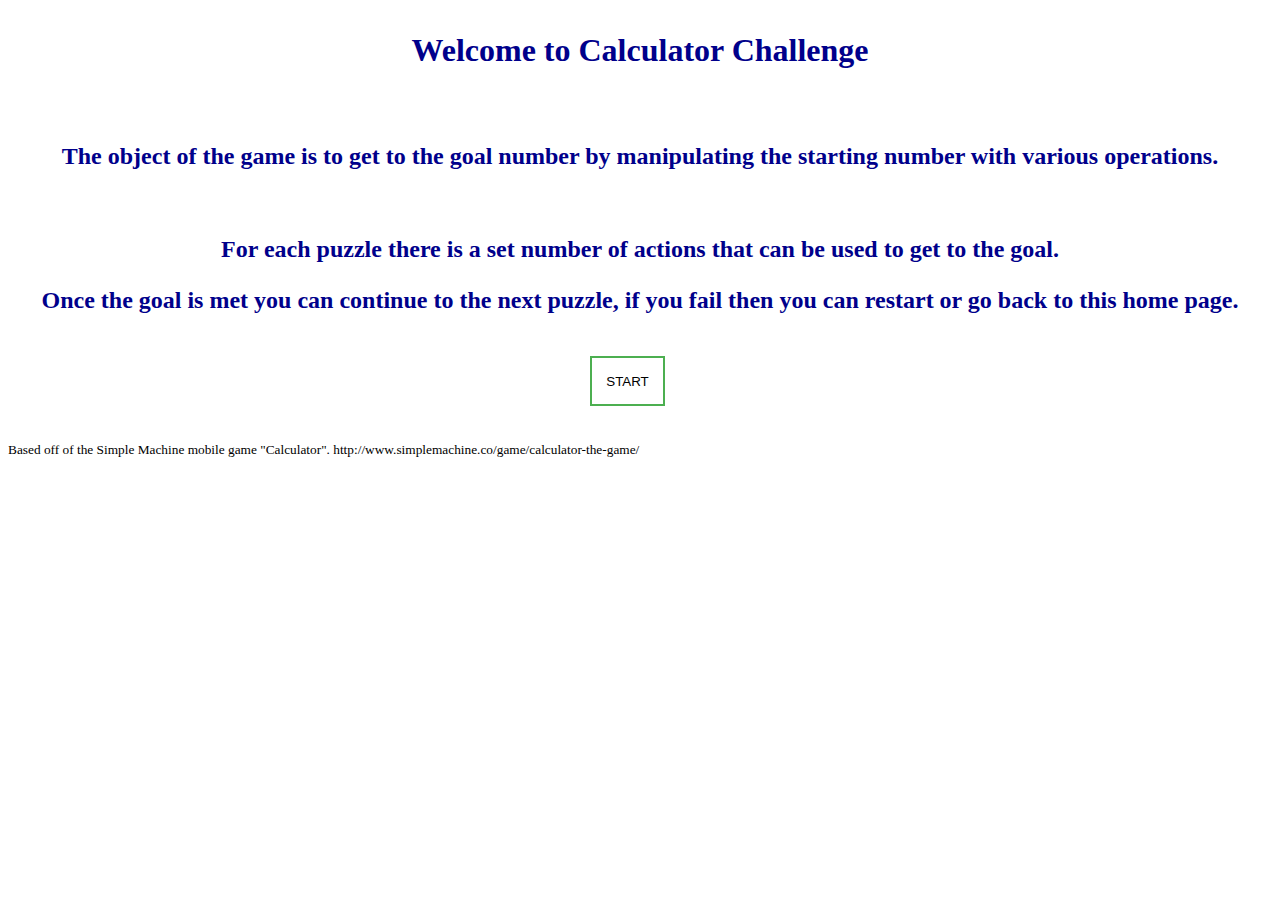
<file: Pages/index.html>
<!DOCTYPE html>
<html lang="en">
<head>
    <meta charset="UTF-8">
    <title>Home Menu</title>
    <link rel="stylesheet" href="../Style%20Sheets/Home.css">
</head>
<body>
<p id="title">
    <b>Welcome to Calculator Challenge</b>
</p>
<br>
<p id="content_beginning">
    <b>The object of the game is to get to the goal number by manipulating the starting number with
        various operations.</b>
</p>
<br>
<p id="content_middle">
    <b>For each puzzle there is a set number of
        actions that can be used to get to the goal.</b>
</p>

<p id="content_ending"><b>
    Once the goal is met you can continue to the next
    puzzle, if you fail then you can restart or go back to
    this home page.</b>
</p>
<br>
<div id="start">
<a  href="problem1.html"><button  class="button button1">START</button></a>
</div>
<br>
<br>
<footer style="font-size: smaller">Based off of the Simple Machine mobile game "Calculator". http://www.simplemachine.co/game/calculator-the-game/ </footer>
</body>
</html>
</file>
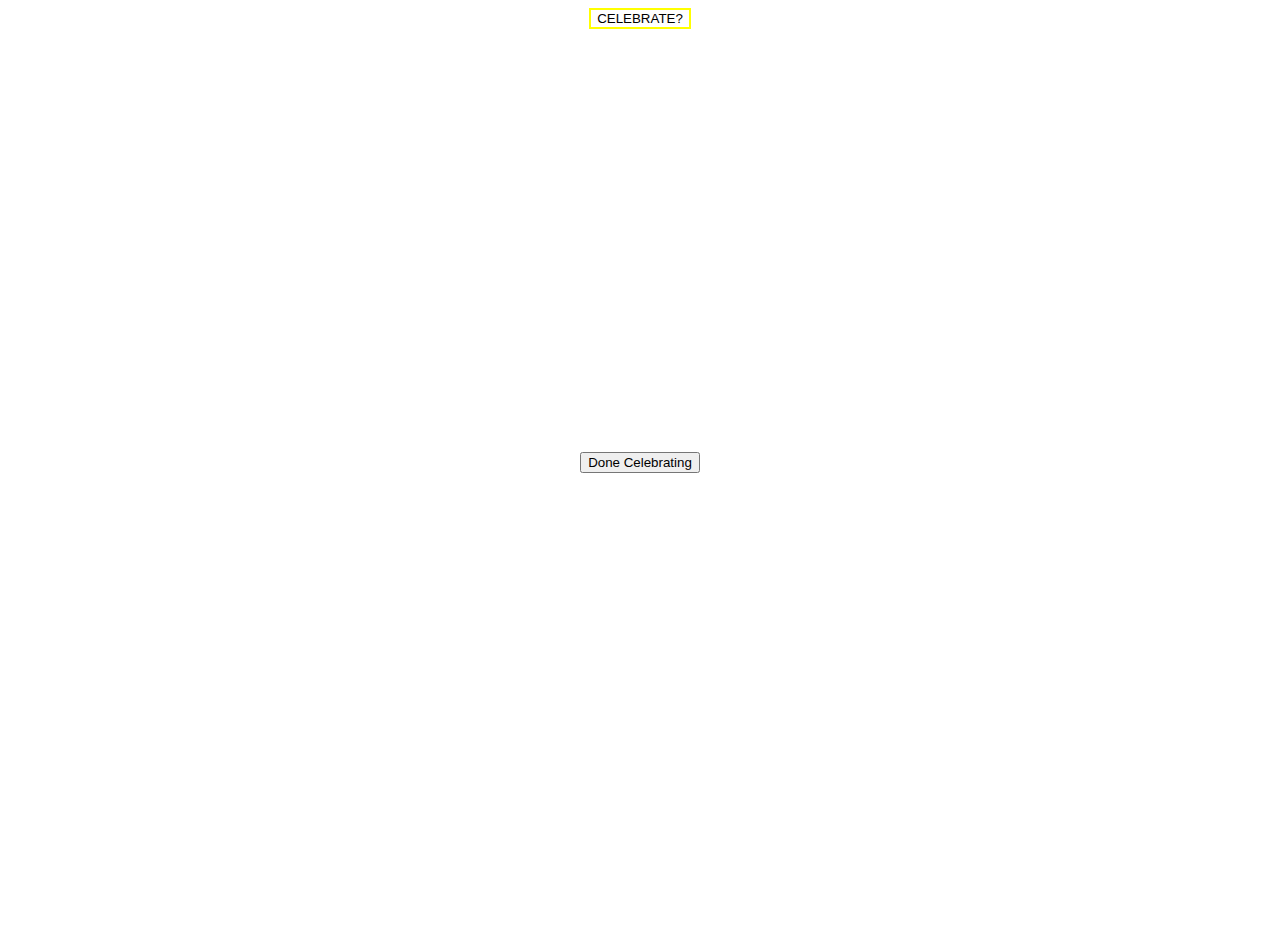
<file: Pages/end.html>
<!DOCTYPE html>
<html lang="en">
<head>
    <meta charset="UTF-8">
    <title>Congratulations!!!</title>
    <style>
        #celebrate_button{
           text-align: center;

        }
        #end_button{

            background-color: white;
            color: black;
            border: 2px solid yellow;

        }
        #end_button:hover{
            background-color: #4CAF50;
            color: white;
        }
        #balloon{
            float: left;
            position: relative;



        }
        #balloon2{
            top: 400px;
            float: right;
            position: relative;

        }
        #rail1{
            left: 0;

            width: 75px;
            height: 100%;
            position: absolute;
        }
        #rail2{
           right: 0;

            width: 75px;
            height: 100%;
            position: absolute;
        }
        #center{
            text-align: center;

        }
    </style>
</head>
<body>

<div id="celebrate_button">
    <button id="end_button" onclick="celebrate()">CELEBRATE?</button>
</div>
<div id="rail1" >
    <img src="../Images/Balloons.png" height="15%" width="75%" id="balloon" style="display: none">
</div>


<div id="rail2">
    <img src="../Images/Balloons.png" height="15%" width="75%" id="balloon2" style="display: none">

</div>

<p id="message" style="display: none;text-align: center" >
    <b><em>Congratulations on getting through the game! <br>
        Hope you enjoyed it!</em></b>

</p>
<br>
<br>
<br>
<br>
<p  align="center">
    <iframe width="560" height="315" src="https://www.youtube.com/embed/3GwjfUFyY6M?controls=0" title="YouTube video player" frameborder="0" allow="accelerometer; autoplay; clipboard-write; encrypted-media; gyroscope; picture-in-picture" allowfullscreen></iframe>
</p>

<div id = "center">
    <a href="index.html"><button id="homeButton">Done Celebrating</button></a>
</div>


<script  src="../JS/end.js"></script>
</body>
</html>
</file>
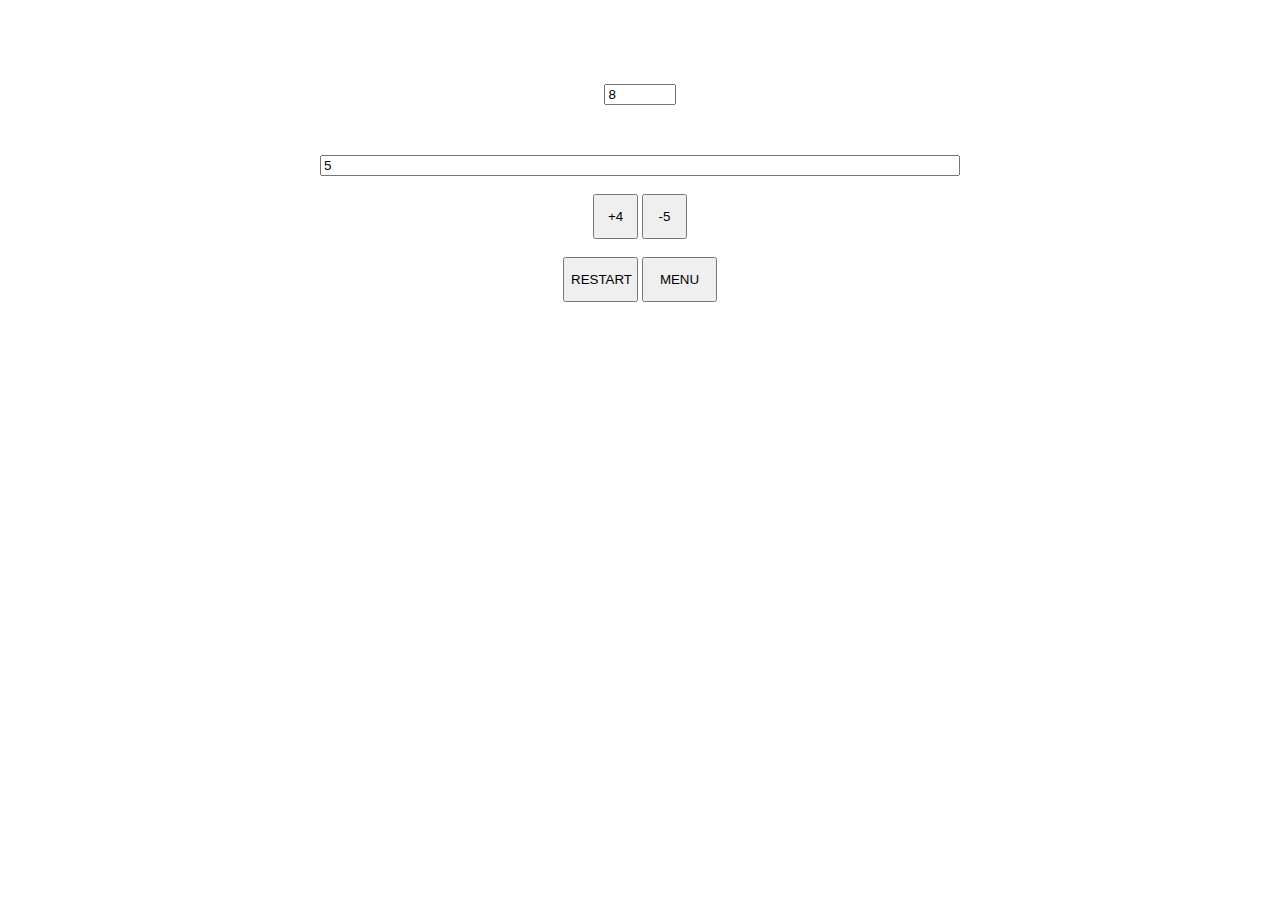
<file: Pages/problem1.html>
<!DOCTYPE html>
<html lang="en">
<head>
    <meta charset="UTF-8">
    <title>Title</title>
    <link rel="stylesheet" href="../Style%20Sheets/P1.css">

</head>

<body>
<p>
    The Goal is 21
</p>

<p>
    You only have 8 tries
</p>
<input id="tries" type="text"  readonly style="width: 5%; height: 5%; resize: none ">
<br>
<p>
    Start is 5
</p>
<input id="problem1" type="text"  readonly style="width: 50%; height: 50%; resize: none ">
<br>
<br>

<button id="addition">+4</button>
<button id="subtraction">-5</button>
<br><br>
<a href="problem1.html"><button style="width: 75px">RESTART</button></a>
<a href="index.html"><button style="width: 75px">MENU</button></a>
<a id="level2" style="display: none" href="problem2.html"><button style="width: 75px">NEXT</button></a>

<script src="../JS/problem1.js"></script>
</body>
</html>
</file>
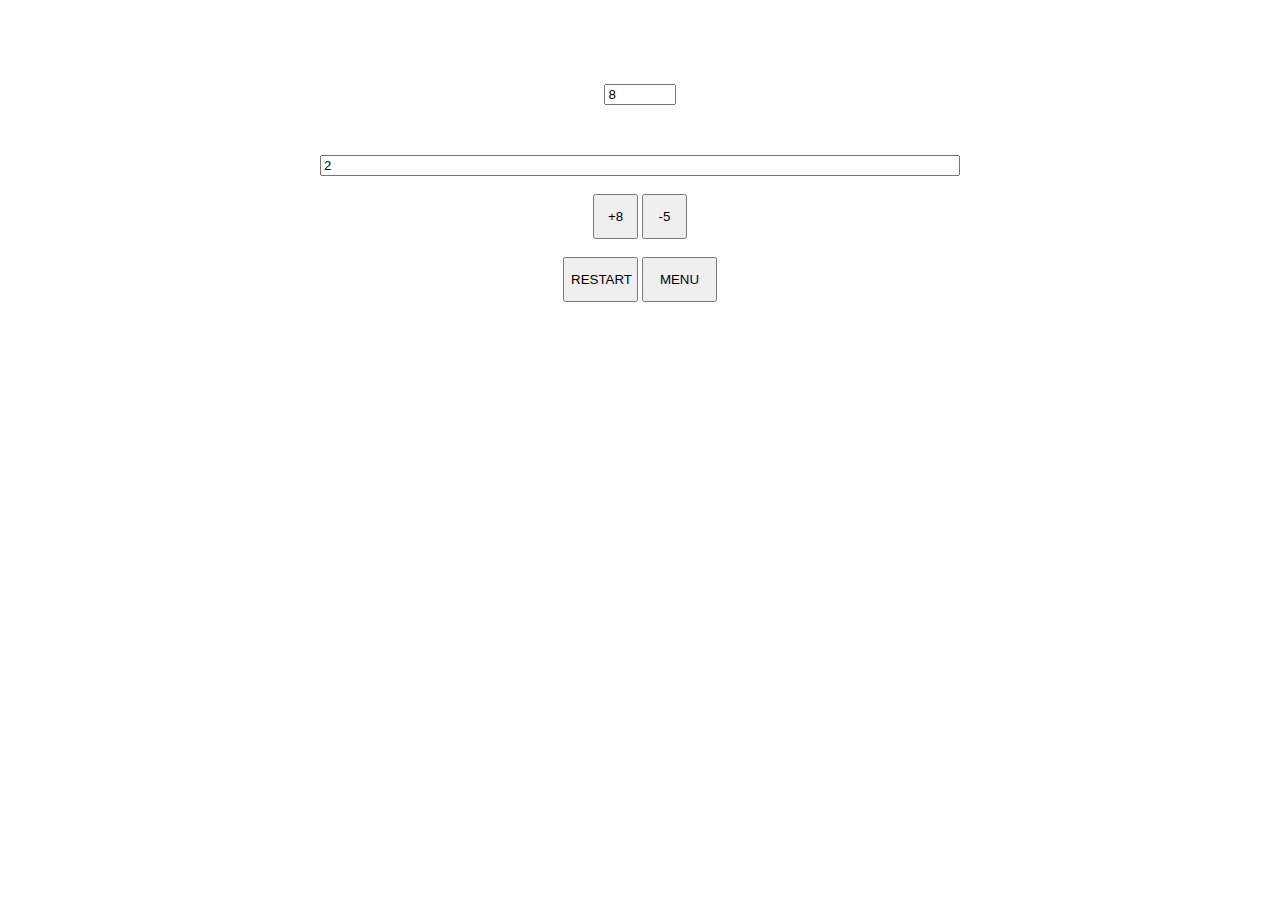
<file: Pages/problem2.html>
<!DOCTYPE html>
<html lang="en">
<head>
    <meta charset="UTF-8">
    <title>Problem2</title>
    <link rel="stylesheet" href="../Style%20Sheets/P1.css">

</head>

<body>
<p>
    The Goal is 19
</p>

<p>
    You only have 8 tries
</p>
<input id="tries" type="text"  readonly style="width: 5%; height: 5%; resize: none ">
<br>
<p>
    Start is 2
</p>
<input id="problem2" type="text"  readonly style="width: 50%; height: 50%; resize: none ">
<br>

<br>
<button id="addition">+8</button>
<button id="subtraction">-5</button>
<br><br>
<a href="problem2.html"><button style="width: 75px">RESTART</button></a>
<a href="index.html"><button style="width: 75px">MENU</button></a>
<a id="level3" style="display: none" href="problem3.html"><button style="width: 75px">NEXT</button></a>

<script src="../JS/problem2.js"></script>
</body>
</html>
</file>
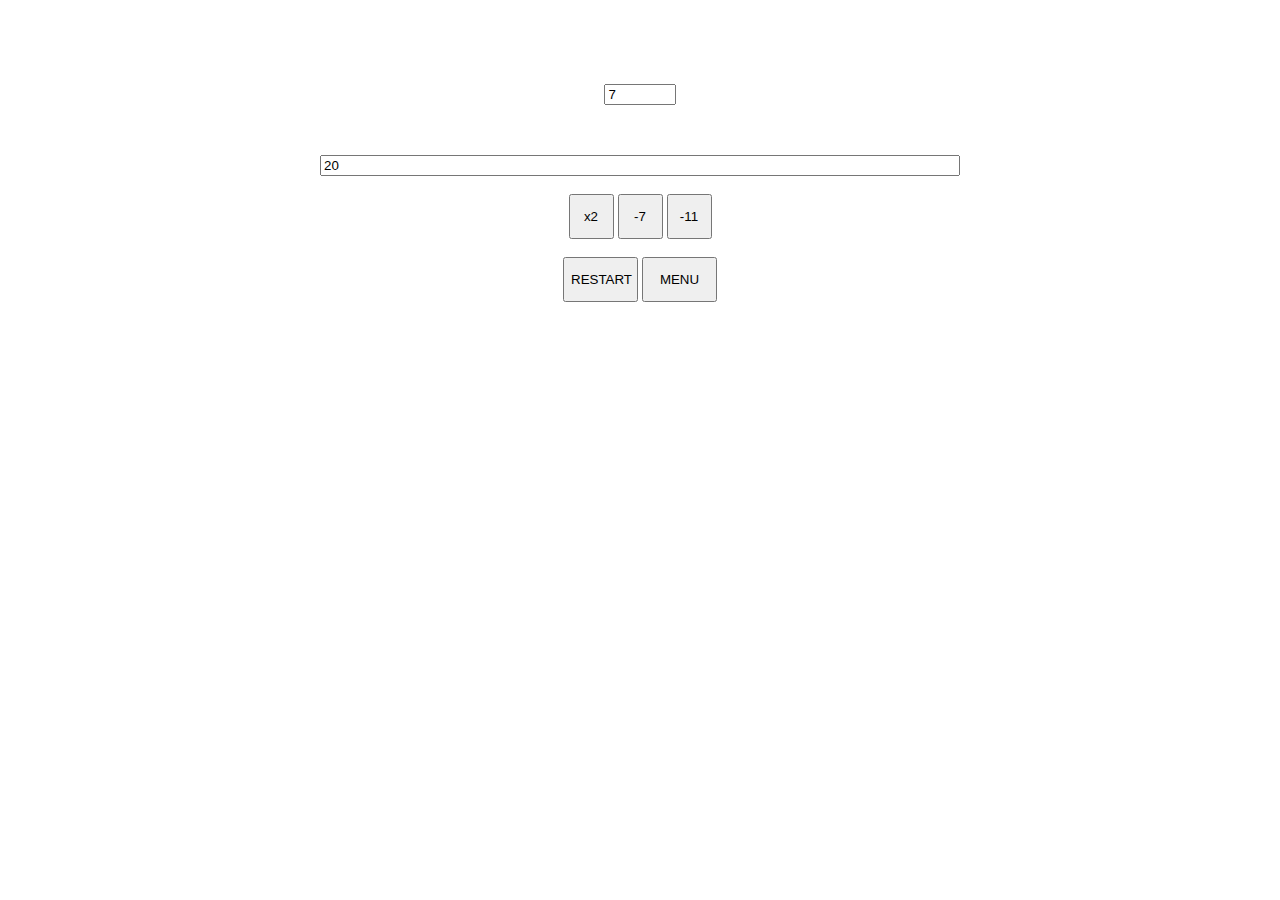
<file: Pages/problem3.html>
<!DOCTYPE html>
<html lang="en">
<head>
    <meta charset="UTF-8">
    <title>Problem3</title>
    <link rel="stylesheet" href="../Style%20Sheets/P1.css">

</head>

<body>
<p>
    The Goal is 11
</p>

<p>
    You only have 7 tries
</p>
<input id="tries" type="text"  readonly style="width: 5%; height: 5%; resize: none ">
<br>
<p>
    Start is 20
</p>
<input id="problem3" type="text"  readonly style="width: 50%; height: 50%; resize: none ">
<br>

<br>
<button id="multiply">x2</button>
<button id="subtraction">-7</button>
<button id="subtraction2">-11</button>
<br><br>
<a href="problem3.html"><button style="width: 75px">RESTART</button></a>
<a href="index.html"><button style="width: 75px">MENU</button></a>
<a id="level3" style="display: none" href="problem4.html"><button style="width: 75px">NEXT</button></a>

<script src="../JS/problem3.js"></script>
</body>
</html>
</file>
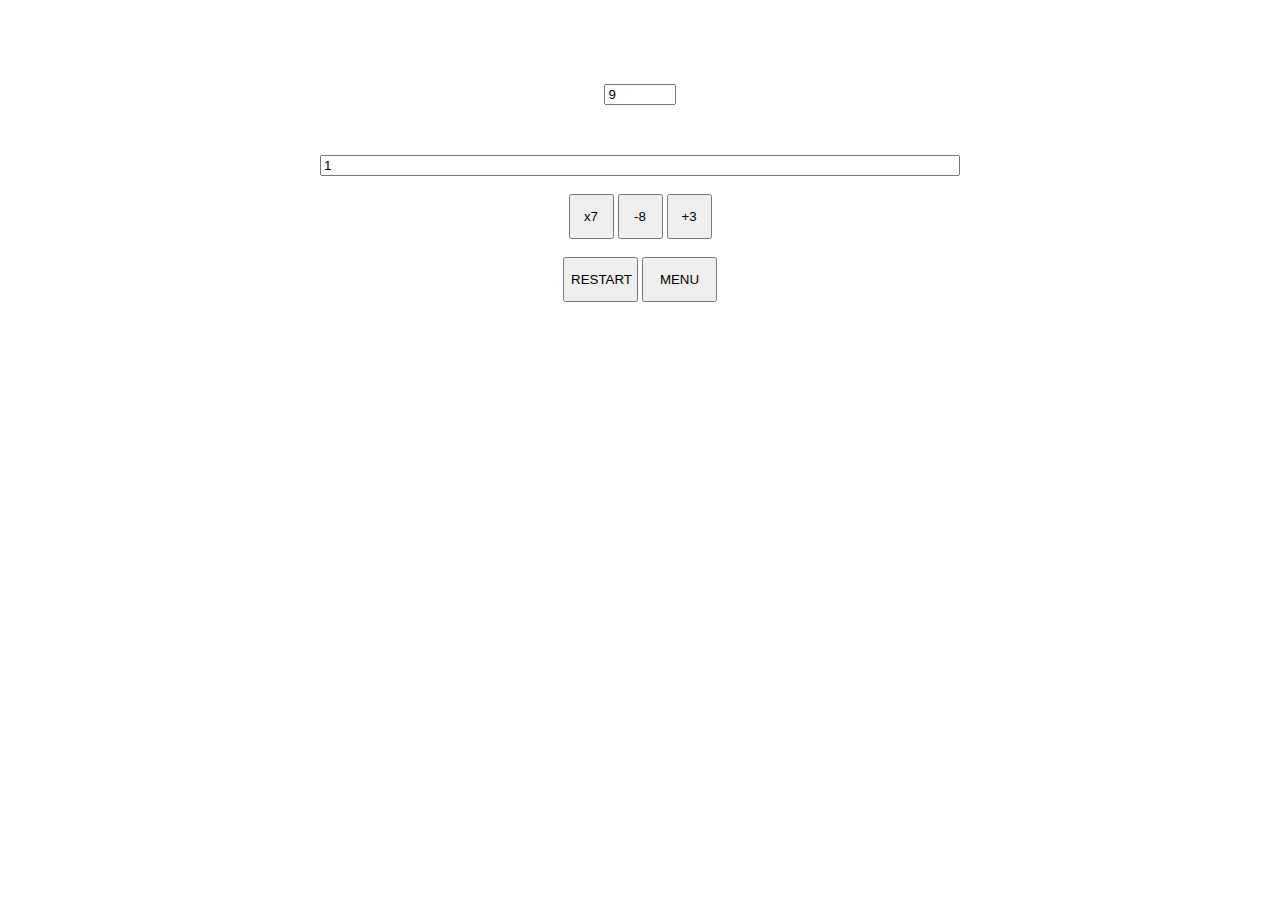
<file: Pages/problem4.html>
<!DOCTYPE html>
<html lang="en">
<head>
    <meta charset="UTF-8">
    <title>Problem4</title>
    <link rel="stylesheet" href="../Style%20Sheets/P1.css">

</head>

<body>
<p>
    The Goal is 34
</p>

<p>
    You only have 9 tries
</p>
<input id="tries" type="text"  readonly style="width: 5%; height: 5%; resize: none ">
<br>
<p>
    Start is 1
</p>
<input id="problem4" type="text"  readonly style="width: 50%; height: 50%; resize: none ">
<br>

<br>
<button id="multiply">x7</button>
<button id="subtraction">-8</button>
<button id="addition">+3</button>
<br><br>
<a href="problem4.html"><button style="width: 75px">RESTART</button></a>
<a href="index.html"><button style="width: 75px">MENU</button></a>
<a id="level4" style="display: none" href="problem5.html"><button style="width: 75px">NEXT</button></a>

<script src="../JS/problem4.js"></script>
</body>
</html>
</file>
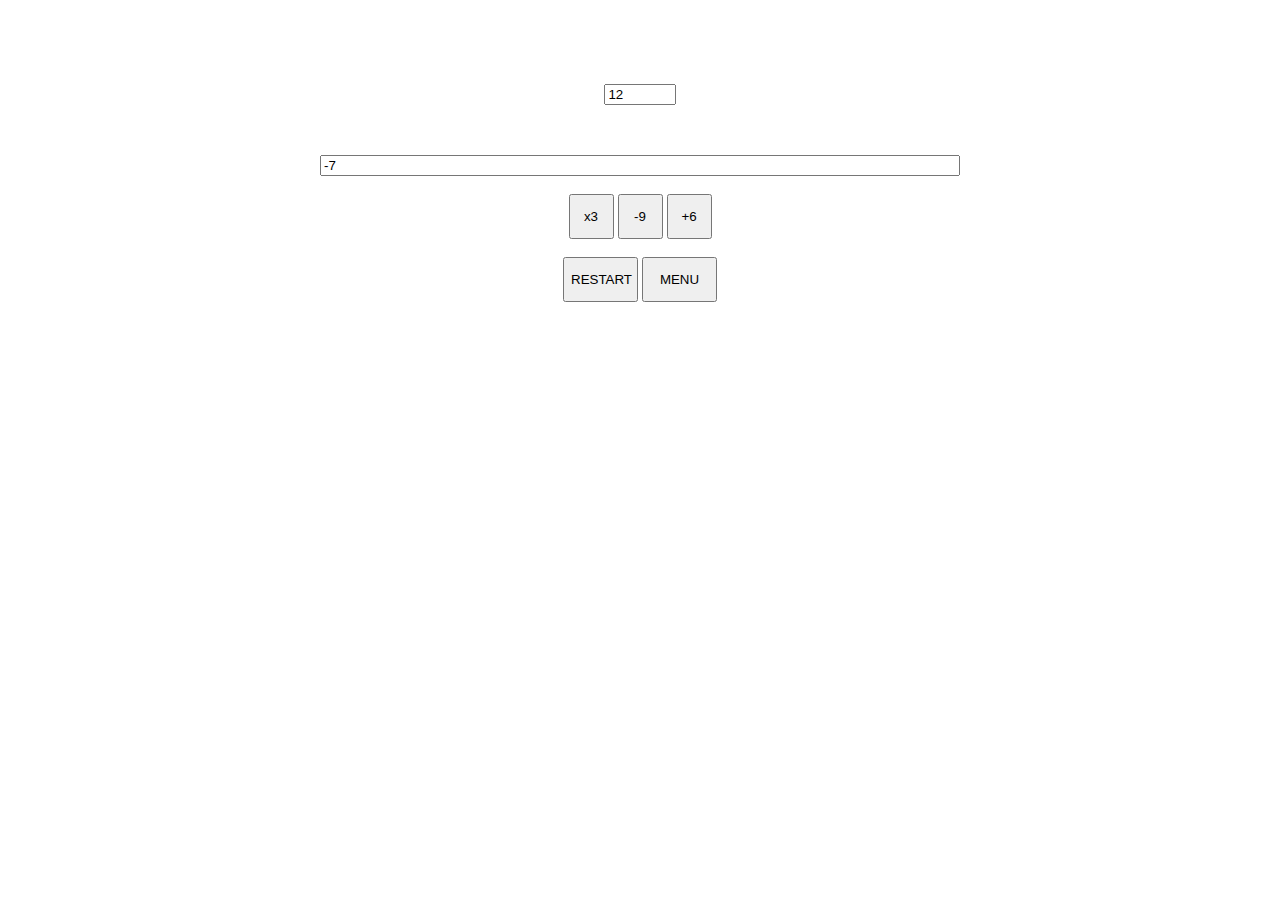
<file: Pages/problem5.html>
<!DOCTYPE html>
<html lang="en">
<head>
    <meta charset="UTF-8">
    <title>Problem5</title>
    <link rel="stylesheet" href="../Style%20Sheets/P1.css">

</head>

<body>
<p>
    The Goal is -31
</p>

<p>
    You only have 12 tries
</p>
<input id="tries" type="text"  readonly style="width: 5%; height: 5%; resize: none ">
<br>
<p>
    Start is -7
</p>
<input id="problem4" type="text"  readonly style="width: 50%; height: 50%; resize: none ">
<br>

<br>
<button id="multiply">x3</button>
<button id="subtraction">-9</button>
<button id="addition">+6</button>
<br><br>
<a href="problem5.html"><button style="width: 75px">RESTART</button></a>
<a href="index.html"><button style="width: 75px">MENU</button></a>
<a id="level5" style="display: none" href="problem6.html"><button style="width: 75px">NEXT</button></a>

<script src="../JS/problem5.js"></script>
</body>
</html>
</file>
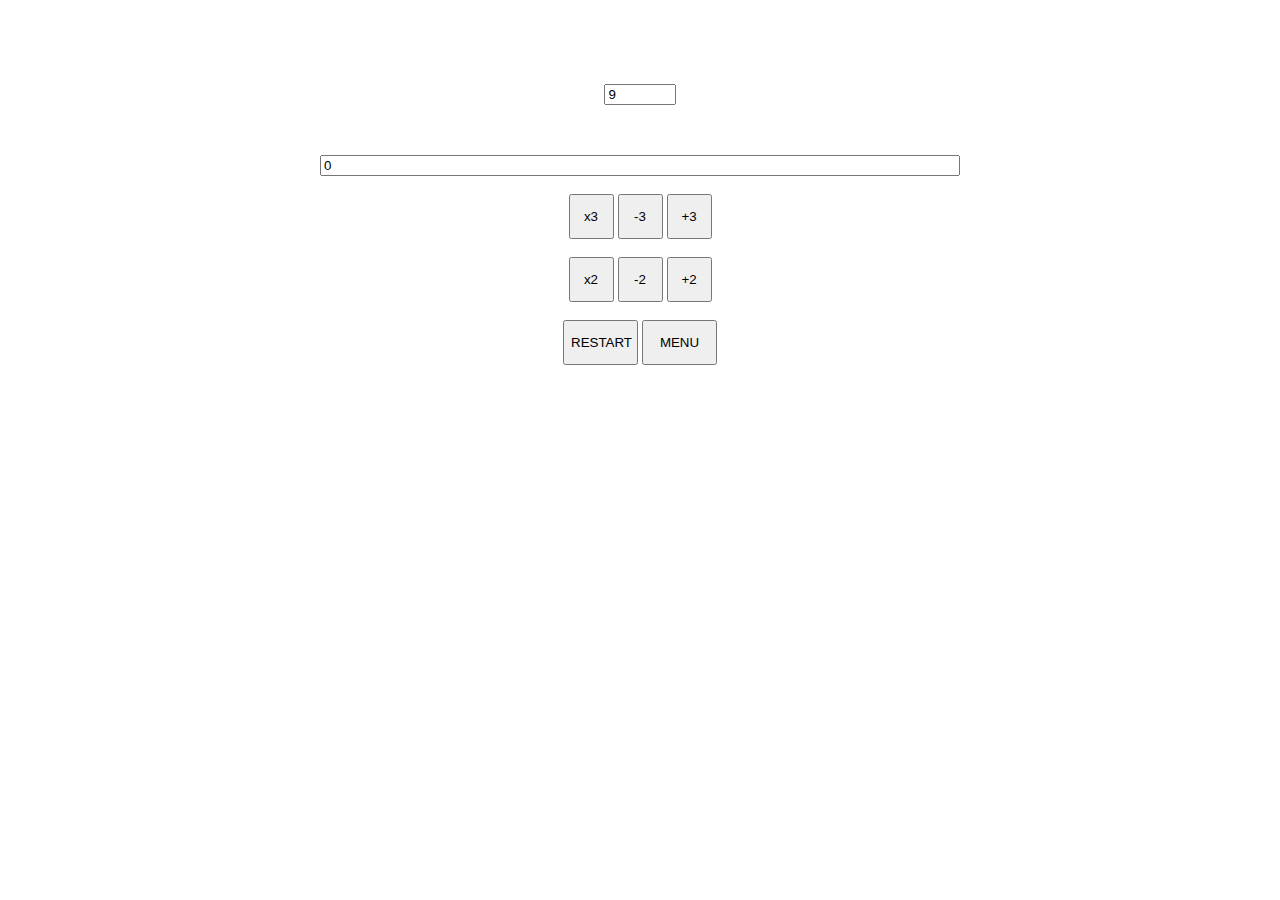
<file: Pages/problem6.html>
<!DOCTYPE html>
<html lang="en">
<head>
    <meta charset="UTF-8">
    <title>Problem5</title>
    <link rel="stylesheet" href="../Style%20Sheets/P1.css">

</head>

<body>
<p>
    The Goal is 17
</p>

<p>
    You only have 9 tries
</p>
<input id="tries" type="text"  readonly style="width: 5%; height: 5%; resize: none ">
<br>
<p>
    Start is 0
</p>
<input id="problem4" type="text"  readonly style="width: 50%; height: 50%; resize: none ">
<br>

<br>
<button id="multiply">x3</button>
<button id="subtraction">-3</button>
<button id="addition">+3</button>
<br><br>
<button id="multiply2">x2</button>
<button id="subtraction2">-2</button>
<button id="addition2">+2</button>
<br><br>
<a href="problem6.html"><button style="width: 75px">RESTART</button></a>
<a href="index.html"><button style="width: 75px">MENU</button></a>
<a id="level6" style="display: none" href="end.html"><button style="width: 75px">NEXT</button></a>

<script src="../JS/problem6.js"></script>
</body>
</html>
</file>
